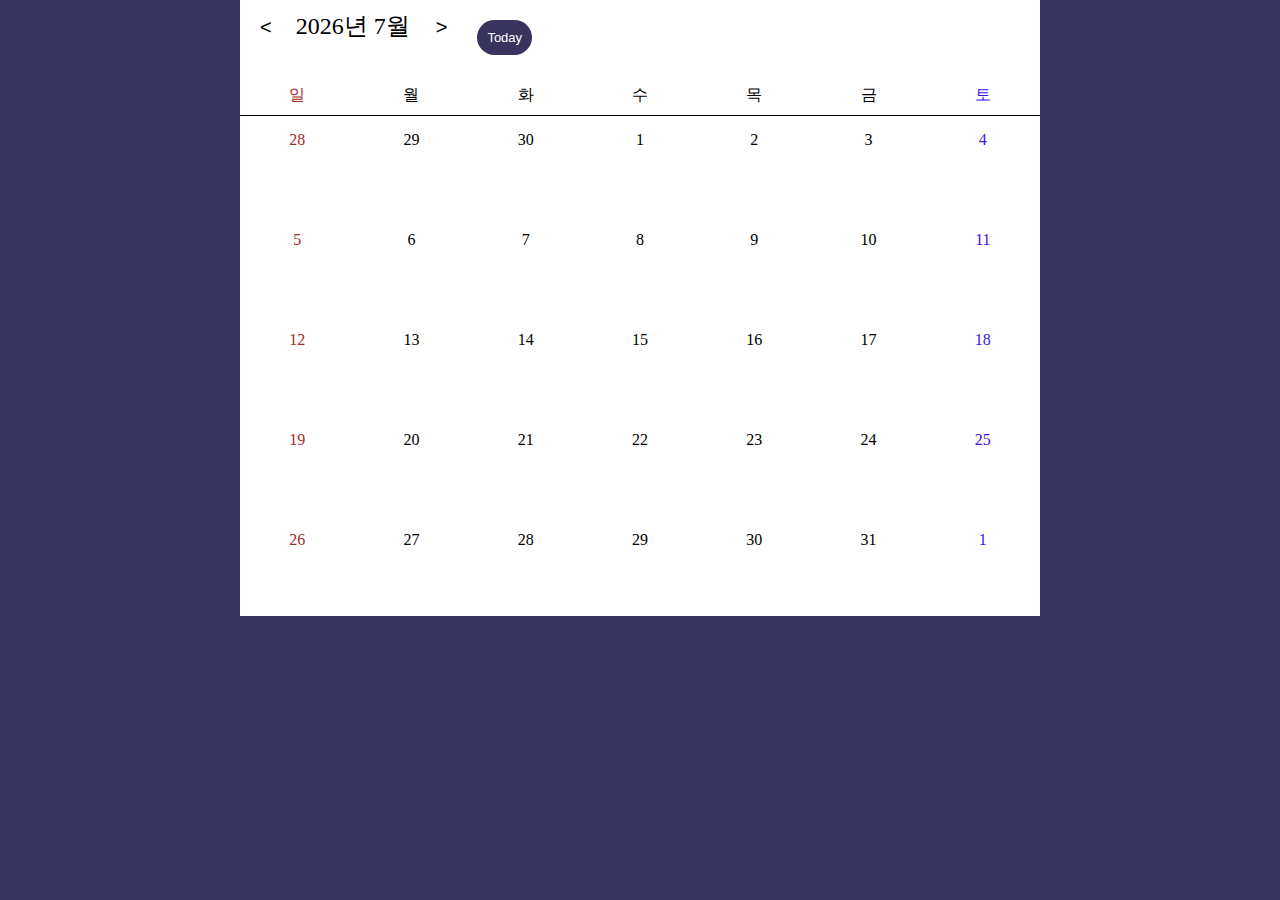
<file: 캘린더1/index.html>
<!DOCTYPE html>
<html lang="ko">
  <head>
    <meta charset="UTF-8" />
    <meta name="viewport" content="width=device-width, initial-scale=1.0" />
    <title>Document</title>
    <link rel="stylesheet" href="style.css" />
    <script defer src="app.js"></script>
  </head>
  <body>
  
    <div class="calendar">
      <div class="header">
        <div class="nav">
          <button class="nav-btn go-prev" onclick="prevMonth()">&lt;</button>
        <span class="year-month">2002년 09월 03일</span>
          <button class="nav-btn go-next" onclick="nextMonth()">&gt;</button>
        </div>          <button class="nav-btn go-today" onclick="thisMonth()">Today</button>

      </div>
      <div class="days">
        <div class="day">일</div>
        <div class="day">월</div>
        <div class="day">화</div>
        <div class="day">수</div>
        <div class="day">목</div>
        <div class="day">금</div>
        <div class="day">토</div>
      </div>

      <div class="dates"></div>
    </div>


  </body>
</html>
</file>
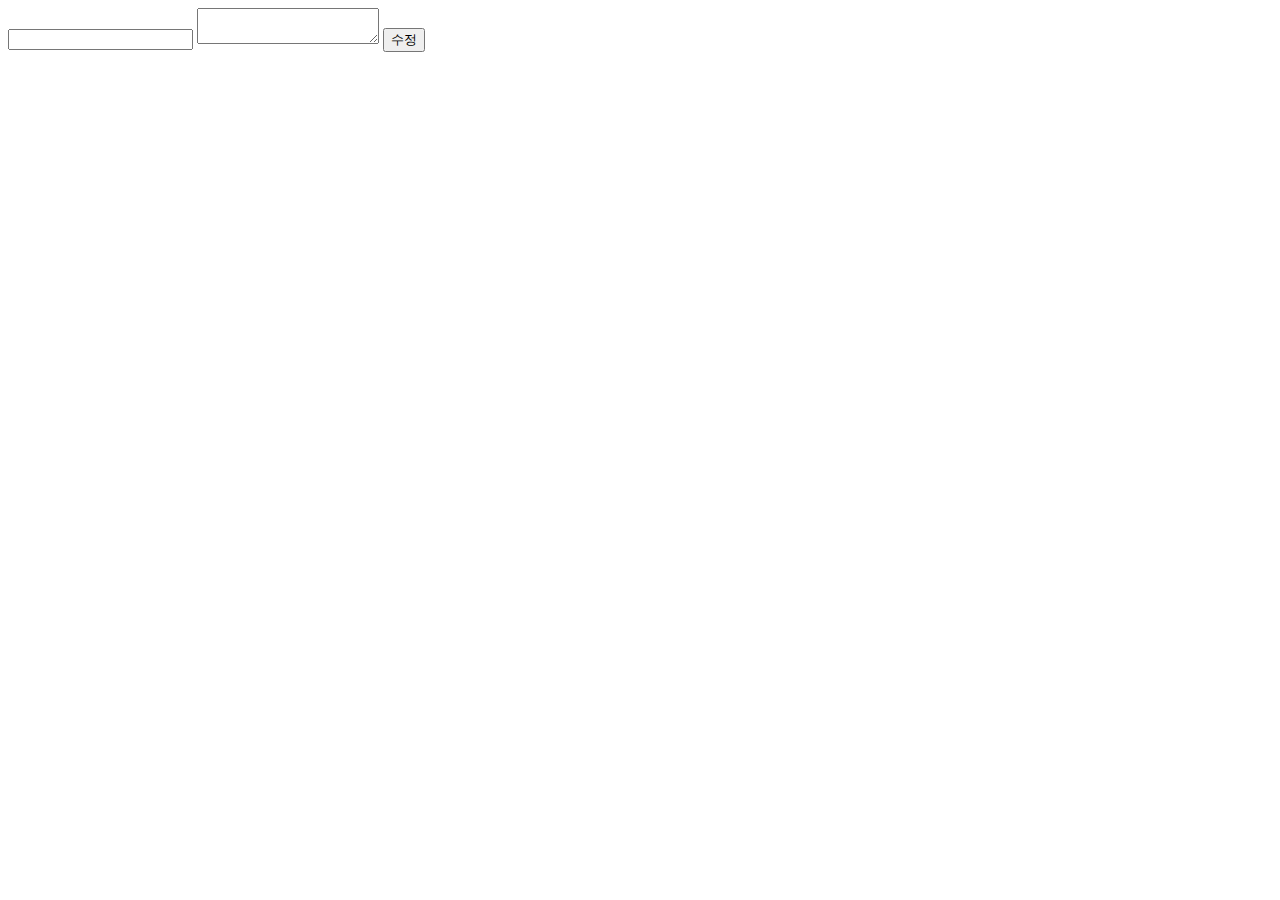
<file: calendar/src/main/resources/templates/boardModify.html>
<!DOCTYPE html>
<html lang="en" xmlns:th="http://www.w3.org/1999/xhtml">
<head>
    <meta charset="UTF-8">
    <title>게시물 수정 폼</title>
</head>
<body>
<div class="layout">
    <form th:action="@{/board/update/{id}(id=${board.id})}" method="post">
        <input th:value=${board.title} name="title" type="text">
        <textarea th:text=${board.content} name="content"></textarea>
        <button type="submit">수정</button>
    </form>

</div>
</body>
</html>
</file>
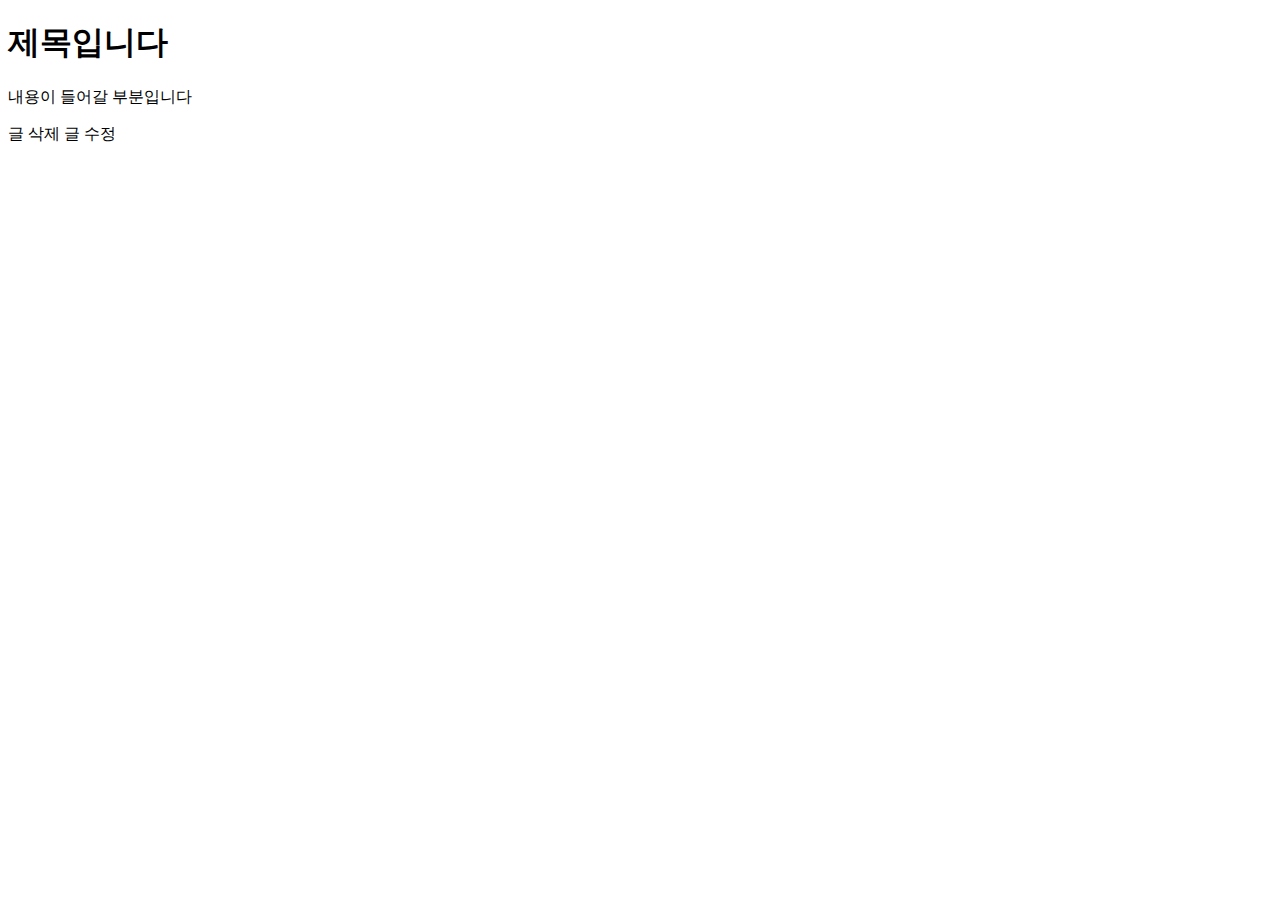
<file: calendar/src/main/resources/templates/boardView.html>
<!DOCTYPE html>
<html lang="en" xmlns:th="http://www.thymeleaf.org">
<head>
    <meta charset="UTF-8">
    <title>게시글 상세 페이지</title>
</head>
<body>
<h1 th:text="${board.title}">제목입니다</h1>
<p th:text="${board.content}">내용이 들어갈 부분입니다</p>
<a  th:href="@{/board/delete(id=${board.id})}">글 삭제</a>
<a  th:href="@{/board/modify/{id}(id=${board.id})}">글 수정</a>
</body>
</html>
</file>
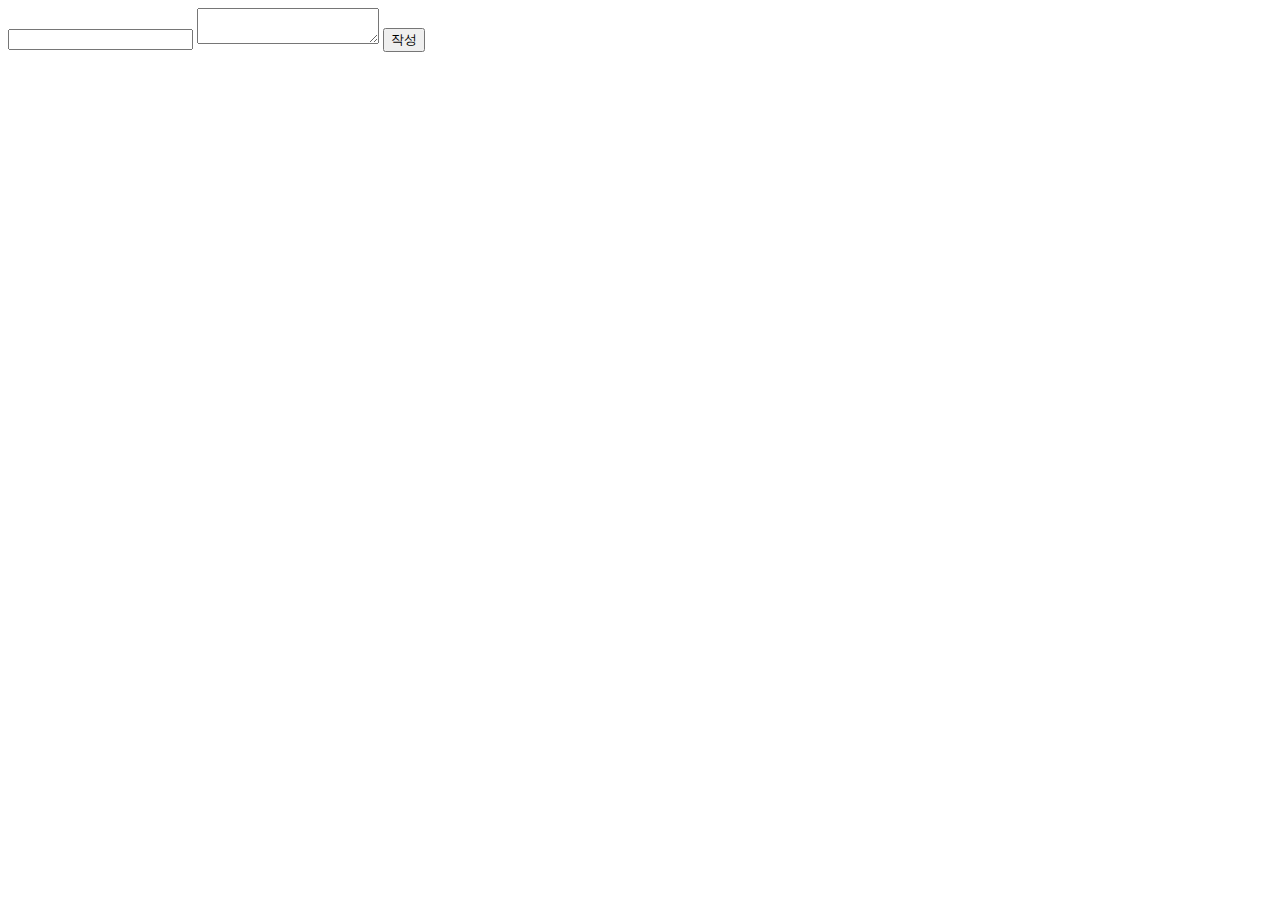
<file: calendar/src/main/resources/templates/boardWrite.html>
<!DOCTYPE html>
<html lang="en">
<head>
    <meta charset="UTF-8">
    <title>게시물 작성 폼</title>
</head>
<body>
<div class="layout">
    <form action="/board/writePro" method="post">
        <input name="title" type="text">
        <textarea name="content"></textarea>
        <button type="submit">작성</button>
    </form>

</div>
</body>
</html>
</file>
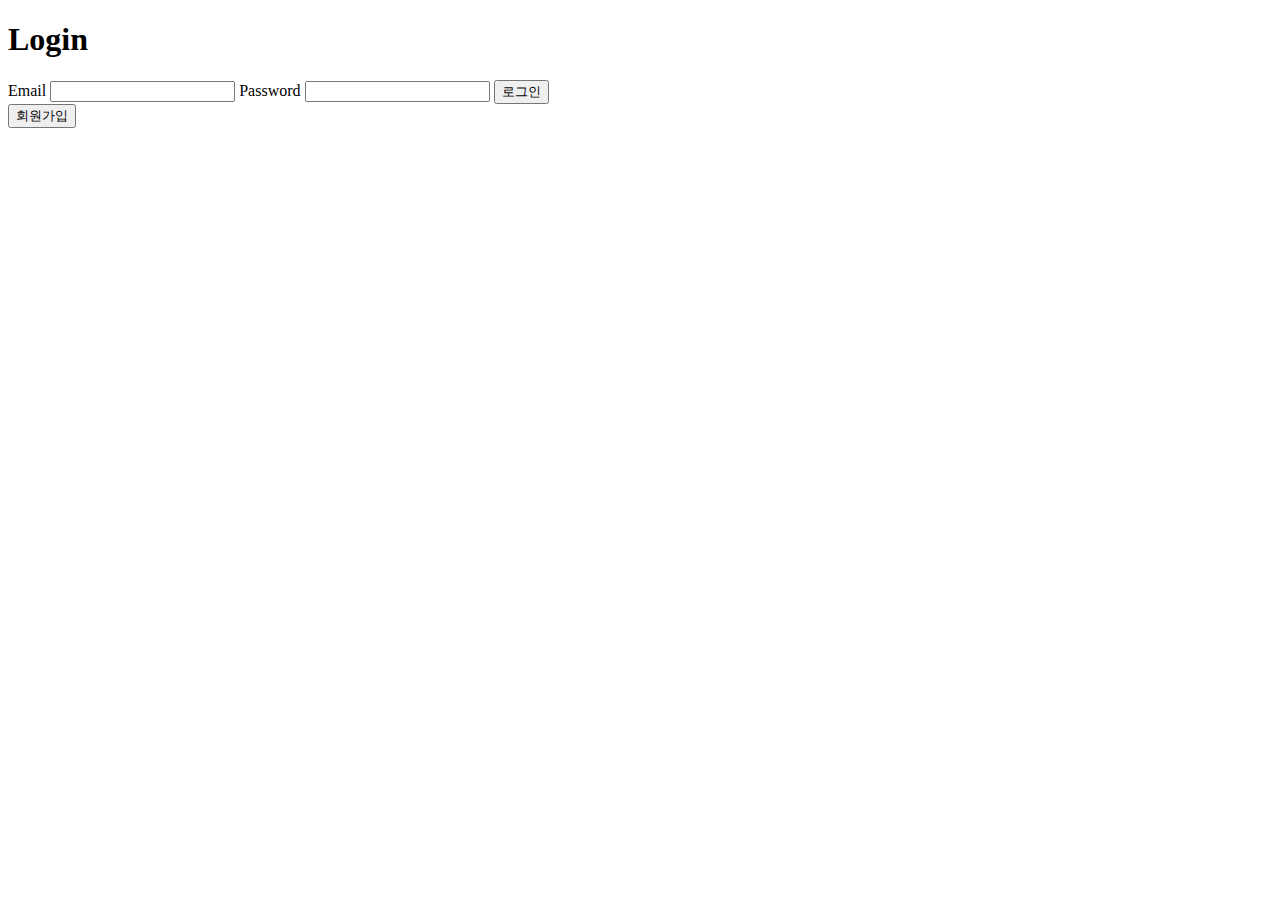
<file: calendar/src/main/resources/templates/login.html>
<!DOCTYPE html>
<html xmlns:th="http://www.thymeleaf.org">
<head>
    <meta charset="UTF-8">
    <title>로그인</title>
</head>
<body>
<h1>Login</h1>
<form action="/calendar/login/submit" method="post">
    <label for="email">Email
        <input type="email" id="email" name="email" >

    </label>
    <label for="password">Password
        <input type="password" id="password" name="password" >

    </label>
    <button type="submit">로그인</button>
</form>
<button type="button" onclick="location.href='/calendar/signup'">회원가입</button>
</body>
</html>
</file>
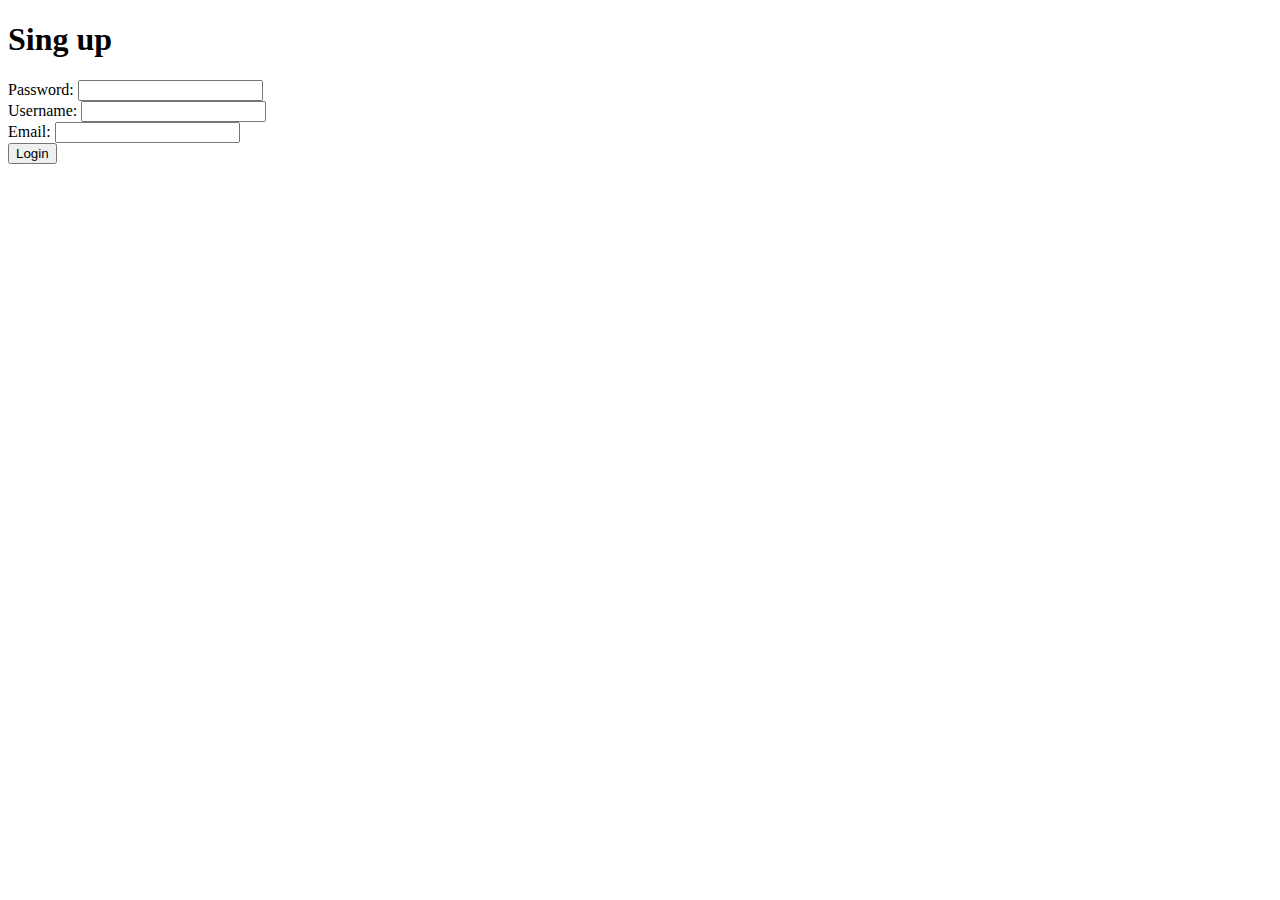
<file: calendar/src/main/resources/templates/signup.html>
<!DOCTYPE html>
<html xmlns:th="http://www.thymeleaf.org">
<head>
    <meta charset="UTF-8">
    <title>사용자 회원가입</title>
</head>
<body>
<h1>Sing up</h1>
<form action="/calendar/signup/join" method="post">
    <div>
        <label for="password">Password:</label>
        <input type="password" id="password" name="password"/>
    </div>
    <div>
        <label for="name">Username:</label>
        <input type="text" id="name" name="name"/>
    </div>
    <div>
        <label for="email">Email:</label>
        <input type="email" id="email" name="email"/>
    </div>
    <div>
        <button type="submit">Login</button>
    </div>
</form>
</body>
</html>
</file>
<file: 캘린더1/style.css>
*{
    margin:0;
    padding: 0;
    box-sizing: border-box;
}

body{
    width:100vw;
    height: 100vh;
    margin: auto;
display: flex;
flex-direction: column;
align-items: center;
background-color: rgb(56, 51, 95);
}
.calendar{

width: 800px;
height: auto;
background-color: rgb(255, 255, 255);
text-align: center;

}
.header{
  margin-top: 10px;
  display: flex;
}
.nav-btn{
    border: none;
    background-color: white;
    font-size: 20px;
    padding-left: 20px;
    padding-right: 20px;
}
.go-today{
    color: white;
    background-color:  rgb(56, 51, 95);
    border-radius: 20px;
    font-size: 13px;
    padding: 10px;
    margin: 10px;
    position: relative;

}
.year-month{
    font-size: 24px;
}
.days{
    margin-top: 20px;
    padding-bottom: 10px;
    display: flex;

    width: 100%;

   border-bottom: 1px solid black;
    
}
.day{
    width: calc(100%/7);
    height: 20px;
  
    
}
.dates{
    display: flex;
flex-wrap: wrap;
    height: 500px;
    width: 100%;
}
.date{
    width: calc(100%/7);
    height:20px ;
    text-align: center;
    padding: 15px;
}

.day:nth-child(7n+1),
.date:nth-child(7n+1){
    color:brown
}
.day:nth-child(7n),
.date:nth-child(7n){
    color:rgb(58, 17, 242)
}
</file>
